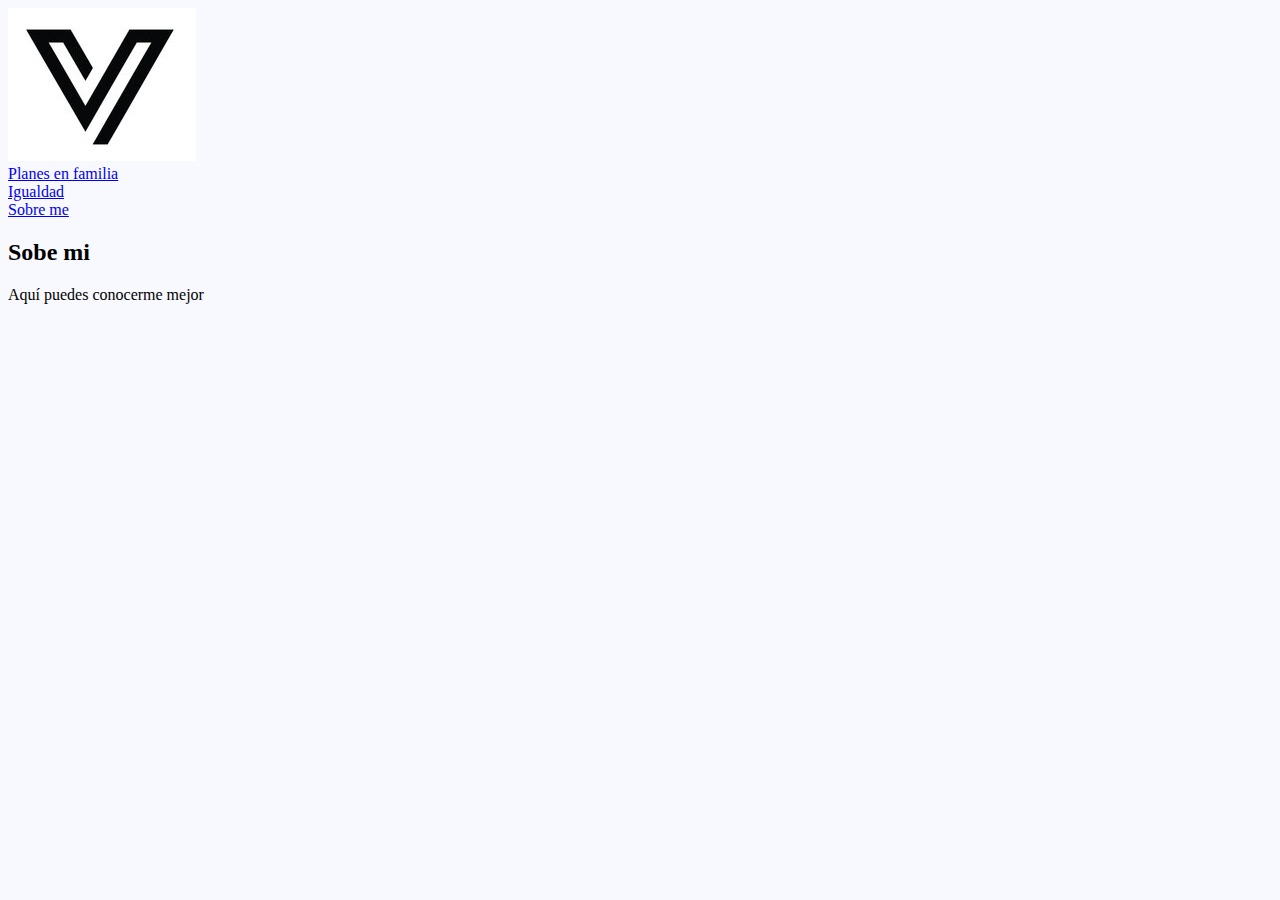
<file: src/html/about-me.html>
<!DOCTYPE html>
<html>
<head>
    <title>V de vane</title>
    <link rel="stylesheet" type="text/css" href="../css/mystyle.css">
    <meta name="viewport" content="width=device-width, initial-scale=1.0">
</head>
<body>

    <div class="home-icon">
        <a href="../index.html">
            <img src="../img/logo.jpg" class="home-icon-img"> 
        </a>
    </div>

    <div class="menu-top-bar">
        <div class="menu-buttons"> 
            <a href="../html/planes-en-familia.html">Planes en familia</a>
        </div>

        <div class="menu-buttons"> 
            <a href="../html/igualdad.html">Igualdad</a>
        </div>

        <div class="menu-buttons"> 
            <a href="../html/about-me.html">Sobre me</a>
        </div>
    </div>

    <div class="body-secction">
        <div class="tittle-section">
            <h2>Sobe mi</h2>
            <p>Aquí puedes conocerme mejor</p>
        </div>
    </div>
</body>
</html>
</file>
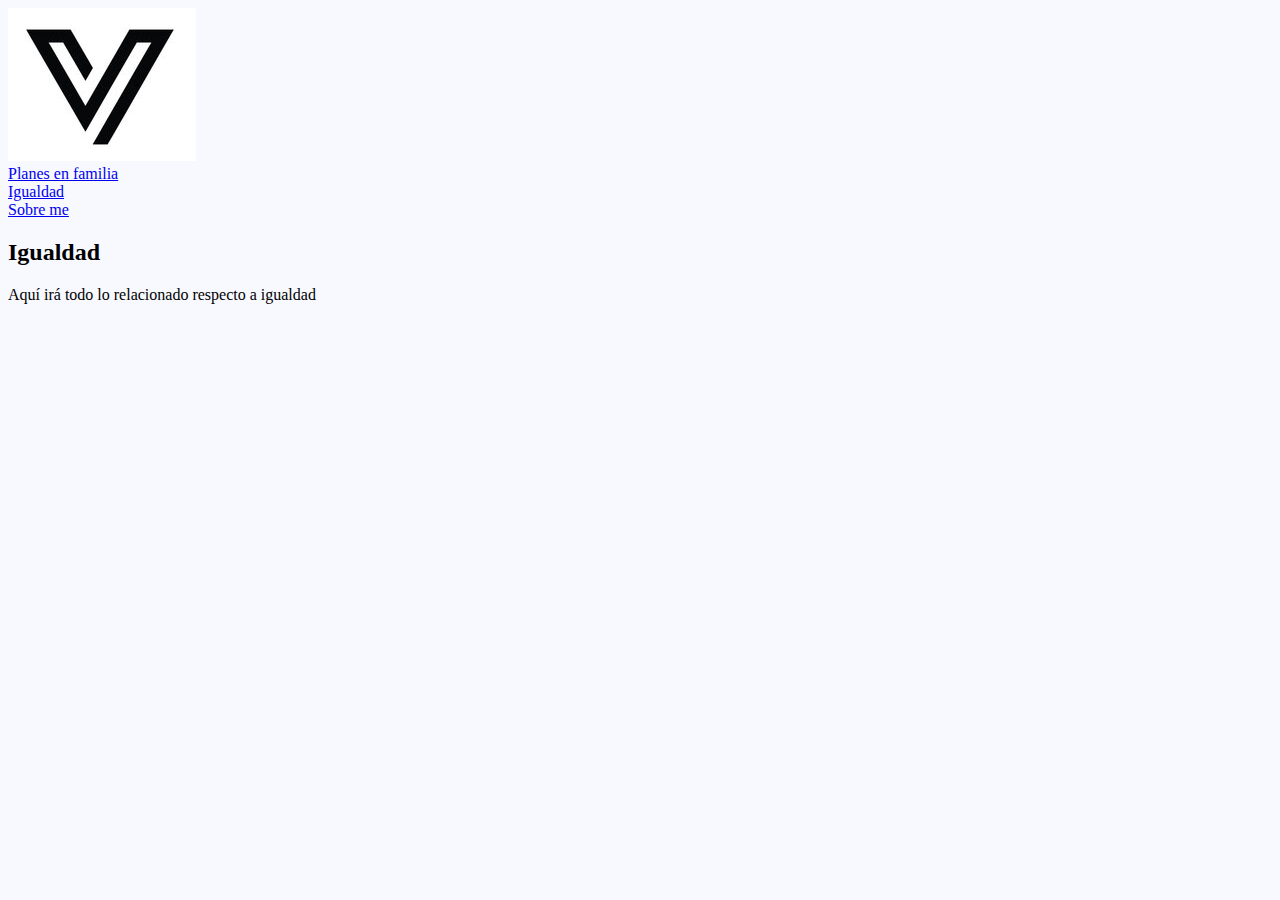
<file: src/html/igualdad.html>
<!DOCTYPE html>
<html>
<head>
    <title>V de vane</title>
    <link rel="stylesheet" type="text/css" href="../css/mystyle.css">
    <meta name="viewport" content="width=device-width, initial-scale=1.0">
</head>
<body>

    <div class="home-icon">
        <a href="../index.html">
            <img src="../img/logo.jpg" class="home-icon-img">
        </a>
    </div>

    <div class="menu-top-bar">
        <div class="menu-buttons"> 
            <a href="../html/planes-en-familia.html">Planes en familia</a>
        </div>

        <div class="menu-buttons"> 
            <a href="../html/igualdad.html">Igualdad</a>
        </div>

        <div class="menu-buttons"> 
            <a href="../html/about-me.html">Sobre me</a>
        </div>
    </div>

    <div class="body-secction">
        <div class="tittle-section">
            <h2>Igualdad</h2>
            <p>Aquí irá todo lo relacionado respecto a igualdad</p>
        </div>
    </div>
</body>
</html>
</file>
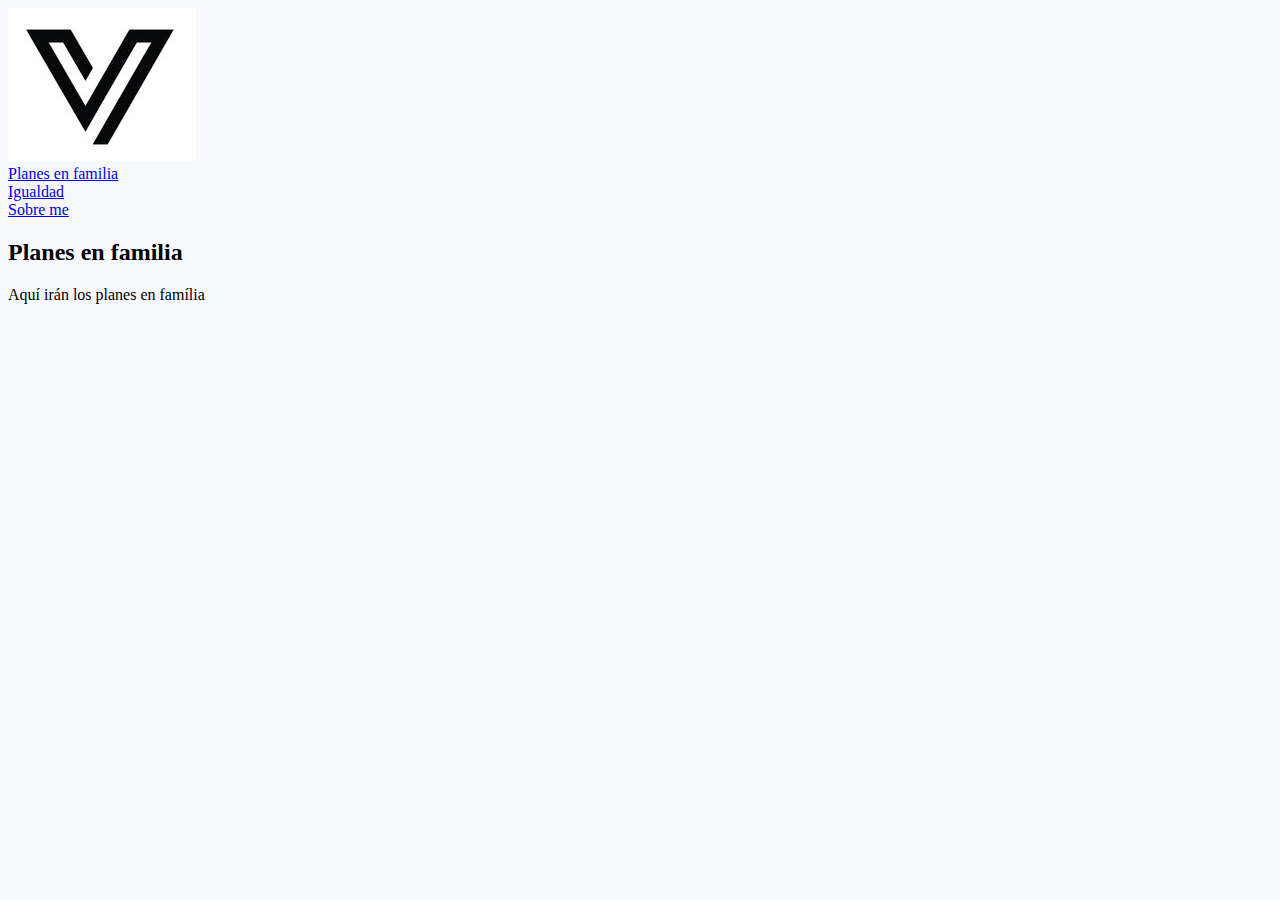
<file: src/html/planes-en-familia.html>
<!DOCTYPE html>
<html>
<head>
    <title>V de vane</title>
    <link rel="stylesheet" type="text/css" href="../css/mystyle.css">
    <meta name="viewport" content="width=device-width, initial-scale=1.0">
</head>
<body>

    <div class="home-icon">
        <a href="../index.html">
            <img src="../img/logo.jpg" class="home-icon-img">
        </a>
    </div>

    <div class="menu-top-bar">
        <div class="menu-buttons"> 
            <a href="../html/planes-en-familia.html">Planes en familia</a>
        </div>

        <div class="menu-buttons"> 
            <a href="../html/igualdad.html">Igualdad</a>
        </div>

        <div class="menu-buttons"> 
            <a href="../html/about-me.html">Sobre me</a>
        </div>
    </div>

    <div class="body-secction">
        <div class="tittle-section">
            <h2>Planes en familia</h2>
            <p>Aquí irán los planes en família</p>
        </div>
    </div>
</body>
</html>
</file>
<file: src/css/mystyle.css>
@font-face {
    font-family: montserrat;
    src: url('../fonts/montserrat/Montserrat-Regular.otf');
} 

/*Layout*/
/*Page*/
body{
    background-color: ghostwhite !important;
}

/*Header*/
.header-area{
}
.container{
    position: sticky;
    top: 0;
    padding: 5px;
    z-index: 0;
}
.container{
    z-index: 2;
}
.row{

}
.col-12{
    background-color: bisque;

}
.main-nav{

}

.col-12{

}
.nav{
    float: right;
    display: flex;
    height: 100%;
    margin-top: 3%;
}
.nav-menu-buttons{
    margin-left: 10px;
    margin-right: 10px;
    font-family: montserrat;
    font-size: larger;
    color: chocolate;
}
.anchor-nav-menu-buttons{
    width: 200px;
}
.nav-menu-logo{
    float: left;
    margin-top: 1%;
    width: 100px;
    height: 100px;
}

/*Banner*/
.banner-portrait-img{
    width: 400px;
    height: 200px;
}

/*Section*/


/*Footer*/
.footer{
    margin-top: auto;
    display: flex;
    flex-direction: row;
    margin-right: 10%;
    font-family: montserrat;
    font-size: larger;
}
</file>
